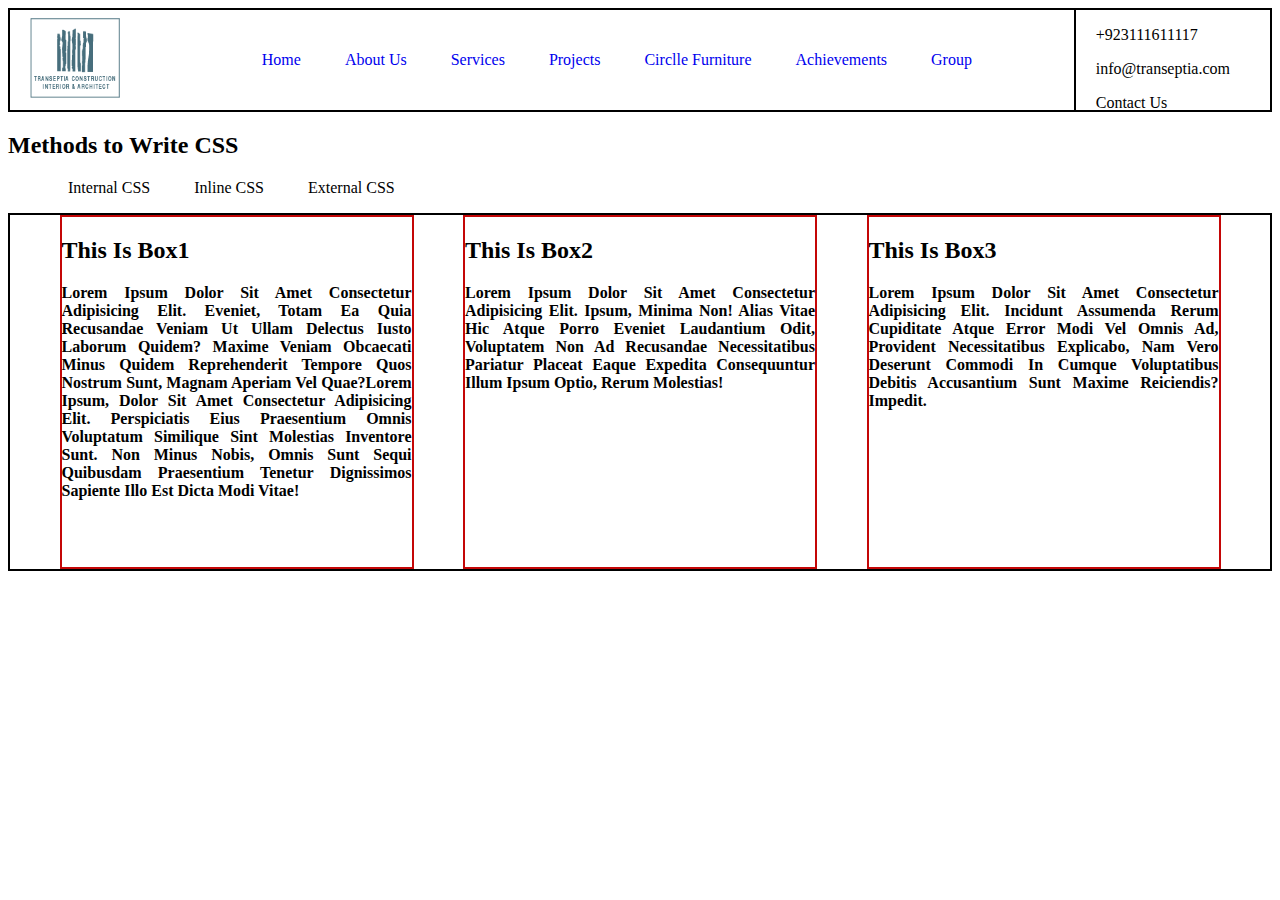
<file: index.html>
<!DOCTYPE html>
<html lang="en">
  <head>
    <meta charset="UTF-8" />
    <meta name="viewport" content="width=device-width, initial-scale=1.0" />
    <title>Lecture One CSS</title>
    <style>
      .box1 {
        height: 350px;
        border: 2px solid rgb(196, 7, 7);
        width: 350px;
        text-align: center;
        text-align: justify;
        font-weight: bold;
        font-family: "Times New Roman", Times, serif;
        /* text-decoration: underline; */
        /* text-decoration: double; */
        /* text-decoration: line-through; */
        /* text-decoration: overline; */
        /* text-decoration: solid; */
        /* text-decoration: wavy; */
        /* text-decoration: aqua; */
        /* text-transform: uppercase; */
        /* text-transform: lowercase; */
        text-transform: capitalize;
        /* text-transform: none; */
        /* text-transform: inherit; */
        /* text-transform: initial; */
        /* text-transform: unset; */
      }
    </style>
    <link rel="stylesheet" href="style.css" class="css">
  </head>
<header>
  <div class="logo">
    <img src="header logo.png" alt="Transeptia">
  </div>
  <div class="navbar">
    <nav>
      <ul>
        <li><a href="#">Home</a></li>
        <li><a href="#">About Us</a></li>
        <li><a href="#">Services</a></li>
        <li><a href="#">Projects</a></li>
        <li><a href="#">Circlle Furniture</a></li>
        <li><a href="#">Achievements</a></li>
        <li><a href="#">Group</a></li>
      </ul>
    </nav>
  </div>
  <div class="contact">
    <p>+923111611117</p>
    <p>info@transeptia.com</p>
    <p>Contact Us</p>
  </div>
</header>
    <h2>Methods to Write CSS</h2>
    <ul>
      <li>Internal CSS</li>
      <li>Inline CSS</li>
      <li>External CSS</li>
    </ul>
    <div class="bigBox">
    <div class="box1">
      <h2>This is Box1</h2>
      <p>
        Lorem ipsum dolor sit amet consectetur adipisicing elit. Eveniet, totam
        ea quia recusandae veniam ut ullam delectus iusto laborum quidem? Maxime
        veniam obcaecati minus quidem reprehenderit tempore quos nostrum sunt,
        magnam aperiam vel quae?Lorem ipsum, dolor sit amet consectetur
        adipisicing elit. Perspiciatis eius praesentium omnis voluptatum
        similique sint molestias inventore sunt. Non minus nobis, omnis sunt
        sequi quibusdam praesentium tenetur dignissimos sapiente illo est dicta
        modi vitae!
      </p>
    </div>
    <div class="box1">
      <h2>This is Box2</h2>
      <p>
        Lorem ipsum dolor sit amet consectetur adipisicing elit. Ipsum, minima
        non! Alias vitae hic atque porro eveniet laudantium odit, voluptatem non
        ad recusandae necessitatibus pariatur placeat eaque expedita
        consequuntur illum ipsum optio, rerum molestias!
      </p>
    </div>
    <div class="box1">
      <h2>This is Box3</h2>
      <p>
        Lorem ipsum dolor sit amet consectetur adipisicing elit. Incidunt
        assumenda rerum cupiditate atque error modi vel omnis ad, provident
        necessitatibus explicabo, nam vero deserunt commodi in cumque
        voluptatibus debitis accusantium sunt maxime reiciendis? Impedit.
      </p>
    </div>
   </div>

  </body>
</html>
</file>
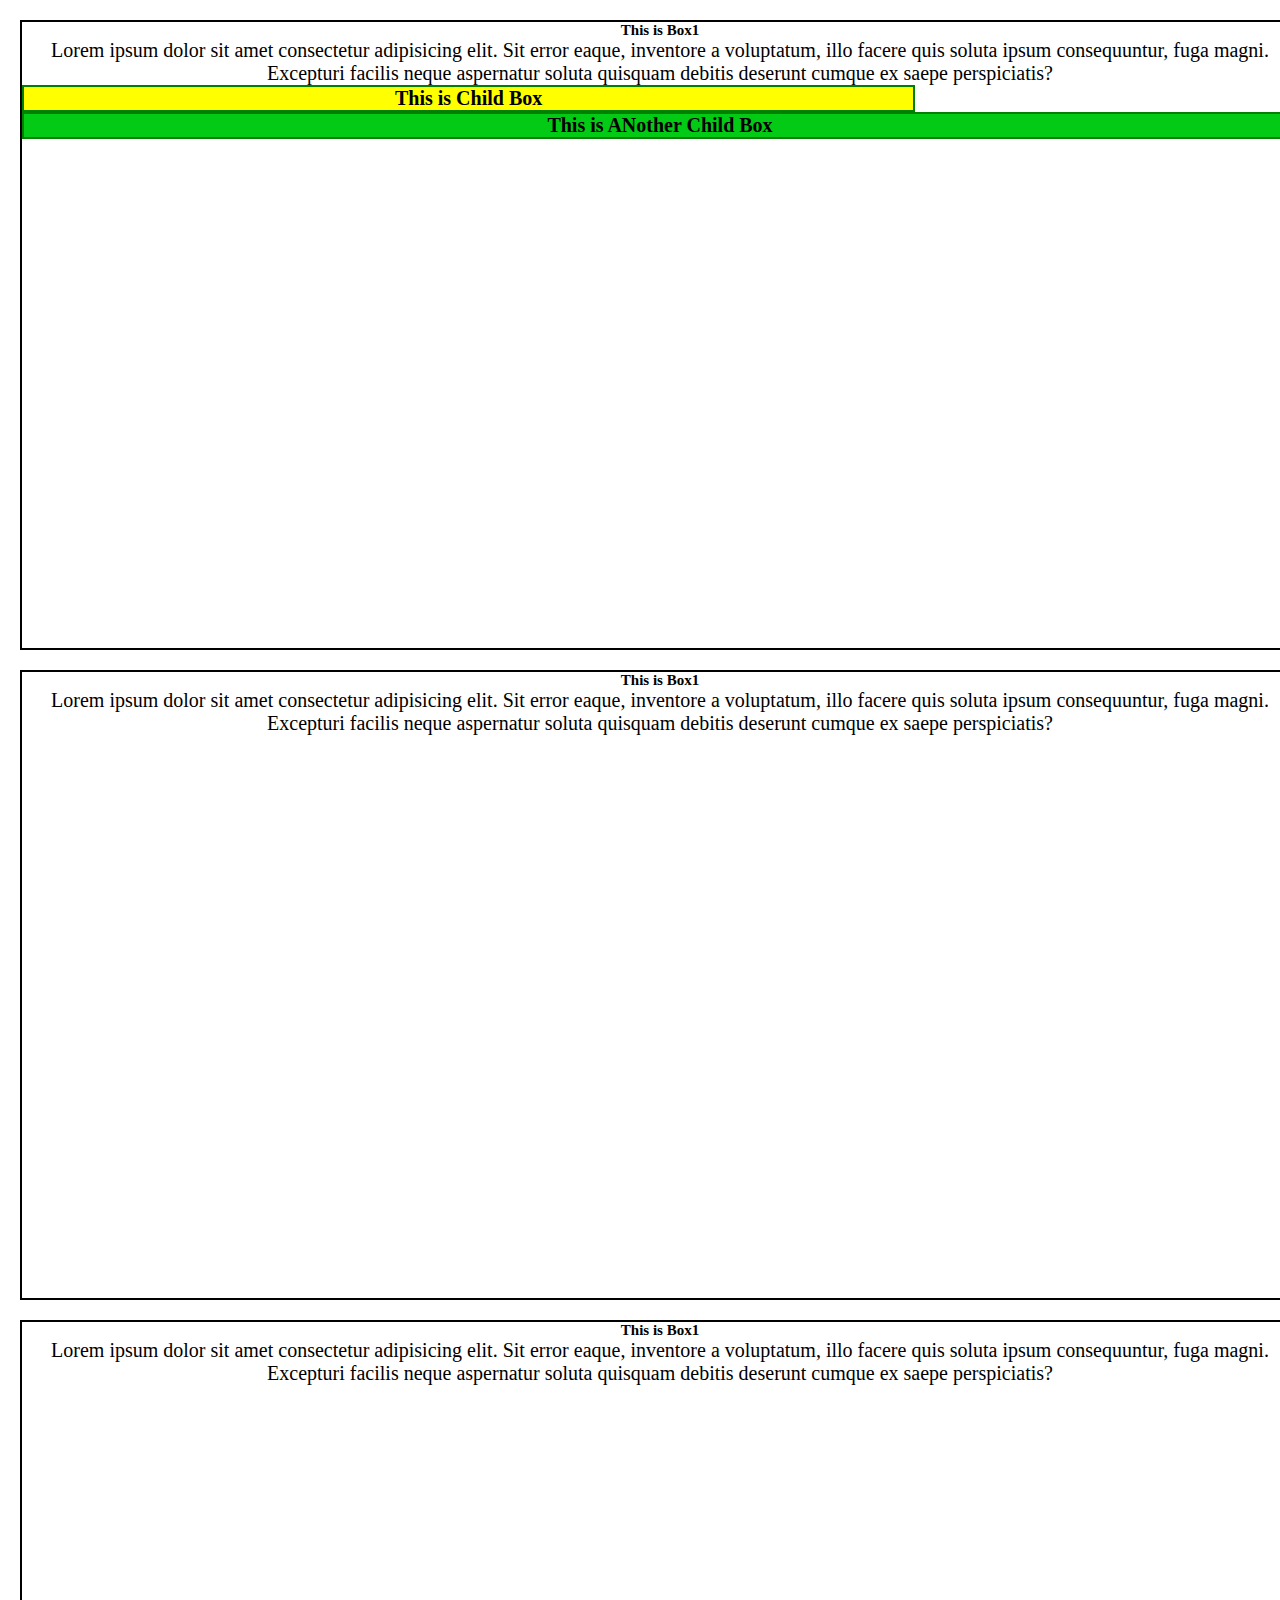
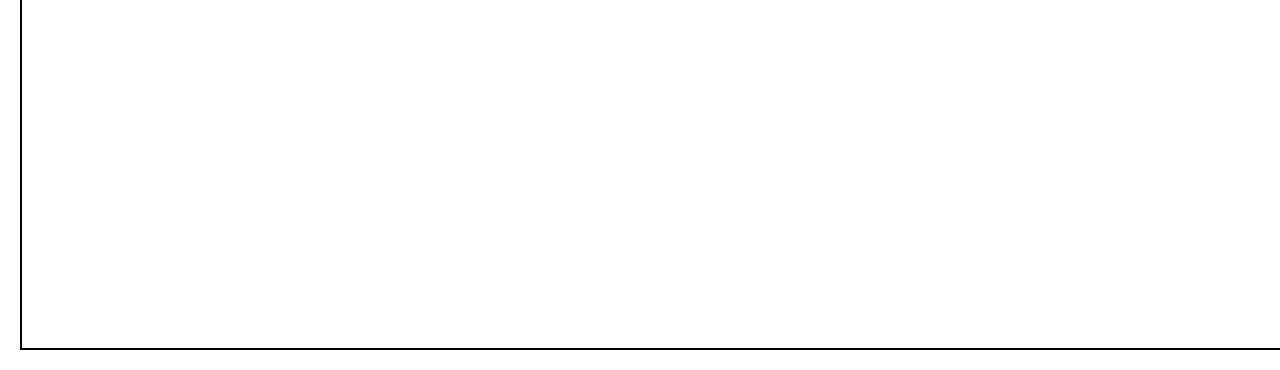
<file: lecture07/index.html>
<!doctype html>
<html lang="en">
  <head>
    <meta charset="UTF-8" />
    <meta name="viewport" content="width=device-width, initial-scale=1.0" />
    <title>Units and Display</title>
    <link rel="stylesheet" href="style.css" class="css" />
  </head>
  <body>
    <div class="box">
      <h2>This is Box1</h2>
      <p>
        Lorem ipsum dolor sit amet consectetur adipisicing elit. Sit error
        eaque, inventore a voluptatum, illo facere quis soluta ipsum
        consequuntur, fuga magni. Excepturi facilis neque aspernatur soluta
        quisquam debitis deserunt cumque ex saepe perspiciatis?
      </p>
      <div class="childBox">
        <h1>This is Child Box</h1>
      </div>
      <div class="childBox2">
        <h1>This is ANother Child Box</h1>
      </div>
    </div>
    <div class="box">
      <h2>This is Box1</h2>
      <p>
        Lorem ipsum dolor sit amet consectetur adipisicing elit. Sit error
        eaque, inventore a voluptatum, illo facere quis soluta ipsum
        consequuntur, fuga magni. Excepturi facilis neque aspernatur soluta
        quisquam debitis deserunt cumque ex saepe perspiciatis?
      </p>
    </div>
    <div class="box">
      <h2>This is Box1</h2>
      <p>
        Lorem ipsum dolor sit amet consectetur adipisicing elit. Sit error
        eaque, inventore a voluptatum, illo facere quis soluta ipsum
        consequuntur, fuga magni. Excepturi facilis neque aspernatur soluta
        quisquam debitis deserunt cumque ex saepe perspiciatis?
      </p>
    </div>
  </body>
</html>
</file>
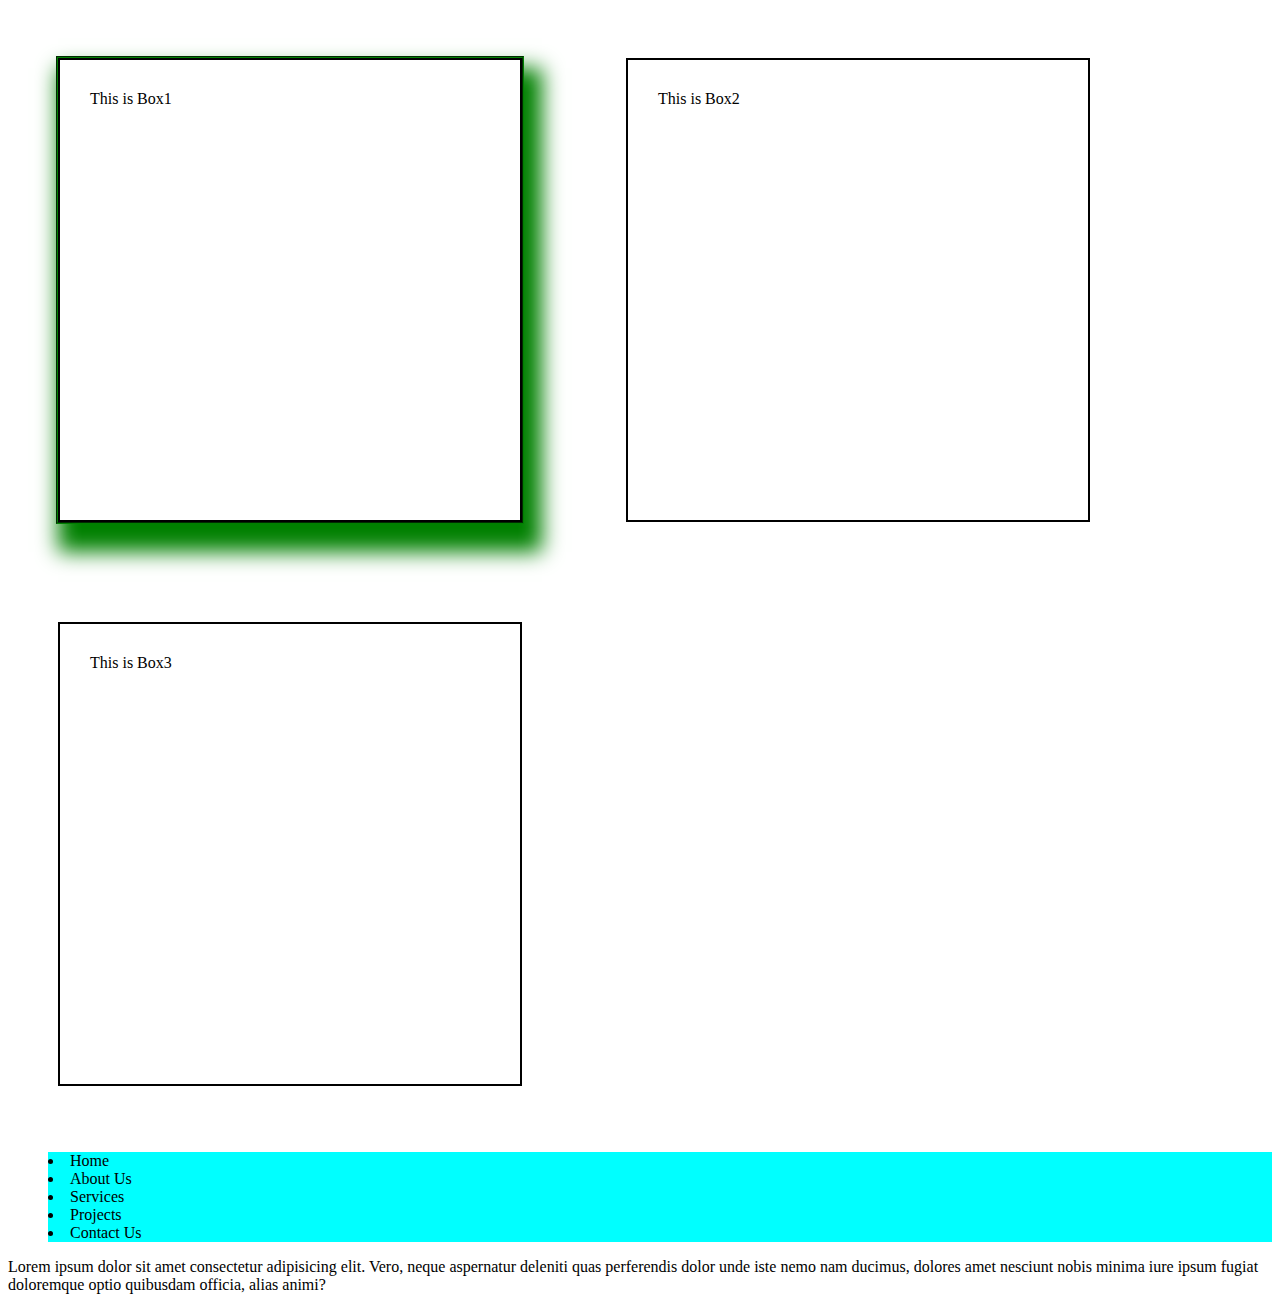
<file: Lecture08/index.html>
<!doctype html>
<html lang="en">
  <head>
    <meta charset="UTF-8" />
    <meta name="viewport" content="width=device-width, initial-scale=1.0" />
    <title>Display Properties | outline | List Style</title>
    <link rel="stylesheet" href="style.css" class="css" />
  </head>
  <body>
    <div class="box">This is Box1</div>
    <div class="box1">This is Box2</div>
    <div class="box2">This is Box3</div>
    <ul>
      <li>Home</li>
      <li>About Us</li>
      <li>Services</li>
      <li>Projects</li>
      <li>Contact Us</li>
    </ul>
    <p>
      Lorem ipsum dolor sit amet consectetur adipisicing elit. Vero, neque
      aspernatur deleniti quas perferendis dolor unde iste nemo nam ducimus,
      dolores amet nesciunt nobis minima iure ipsum fugiat doloremque optio
      quibusdam officia, alias animi?
    </p>
  </body>
</html>
</file>
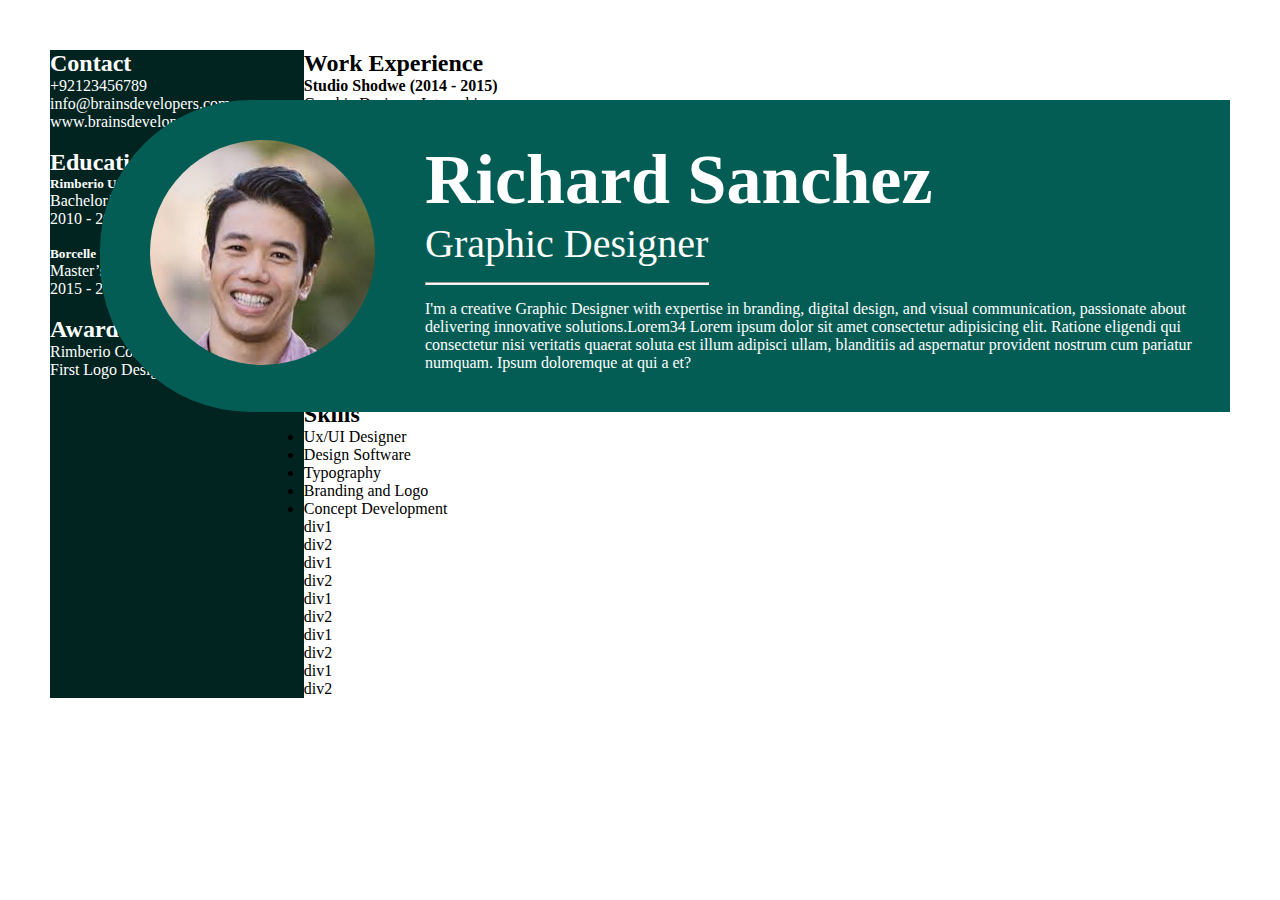
<file: Lecture09/index.html>
<!doctype html>
<html lang="en">
  <head>
    <meta charset="UTF-8" />
    <meta name="viewport" content="width=device-width, initial-scale=1.0" />
    <title>Resume</title>
    <link rel="stylesheet" href="style.css" class="css" />
  </head>
  <body>
    <div class="resume">
      <div class="rightResume">
        <div class="contact">
          <h2>Contact</h2>
          <p>+92123456789</p>
          <p>info@brainsdevelopers.com</p>
          <p>www.brainsdevelopers.com</p>
        </div>
        <br />
        <div class="education">
          <h2>Education</h2>
          <h5>Rimberio University</h5>
          <p>Bachelor’s Degree In Graphic Designer</p>
          <p>2010 - 2014</p>
          <br />
          <h5>Borcelle University</h5>
          <p>Master’s Degree In Graphic Designer</p>
          <p>2015 - 2017</p>
        </div>
        <br />
        <div class="award">
          <h2>Award</h2>
          <p>Rimberio Competition</p>
          <p>First Logo Design | 2020</p>
        </div>
        <br />
      </div>
      <div class="leftResume">
        <div class="name">
          <div class="image">
            <img src="images.jpg" alt="" />
          </div>
          <div>
            <h1>Richard Sanchez</h1>
            <h4>Graphic Designer</h4>
            <hr />
            <p>
              I'm a creative Graphic Designer with expertise in branding,
              digital design, and visual communication, passionate about
              delivering innovative solutions.Lorem34 Lorem ipsum dolor sit amet
              consectetur adipisicing elit. Ratione eligendi qui consectetur
              nisi veritatis quaerat soluta est illum adipisci ullam, blanditiis
              ad aspernatur provident nostrum cum pariatur numquam. Ipsum
              doloremque at qui a et?
            </p>
          </div>
        </div>
        <div class="work">
          <h2>Work Experience</h2>
          <h4>Studio Shodwe (2014 - 2015)</h4>
          <p>Graphic Designer Internship</p>
          <ul>
            <li>Creating Visual Designs</li>
            <li>Collaborating with Teams</li>
          </ul>
          <br /><br />
          <h4>Liceria Company (2016 - 2021)</h4>
          <p>Junior Graphic Designer</p>
          <ul>
            <li>Design Creation</li>
            <li>Revising and Editing</li>
          </ul>
          <br /><br />
          <h4>Borcelle Studios (2022 - 2024)</h4>
          <p>Senior Graphic Designer</p>
          <ul>
            <li>Design Creation</li>
            <li>Revising and Editing</li>
          </ul>
          <br /><br />
        </div>
        <div class="skills">
          <h2>Skills</h2>
          <div class="skillsBoxes">
            <div class="skilllist">
              <ul>
                <li>Ux/UI Designer</li>
                <li>Design Software</li>
                <li>Typography</li>
                <li>Branding and Logo</li>
                <li>Concept Development</li>
              </ul>
            </div>
            <div class="skillbox">
              <div class="box">
                <div class="box1">div1</div>
                <div class="box2">div2</div>
              </div>
              <div class="box">
                <div class="box3">div1</div>
                <div class="box4">div2</div>
              </div>
              <div class="box">
                <div class="box5">div1</div>
                <div class="box6">div2</div>
              </div>
              <div class="box">
                <div class="box7">div1</div>
                <div class="box8">div2</div>
              </div>
              <div class="box">
                <div class="box9">div1</div>
                <div class="box10">div2</div>
              </div>
            </div>
          </div>
        </div>
      </div>
    </div>
  </body>
</html>
</file>
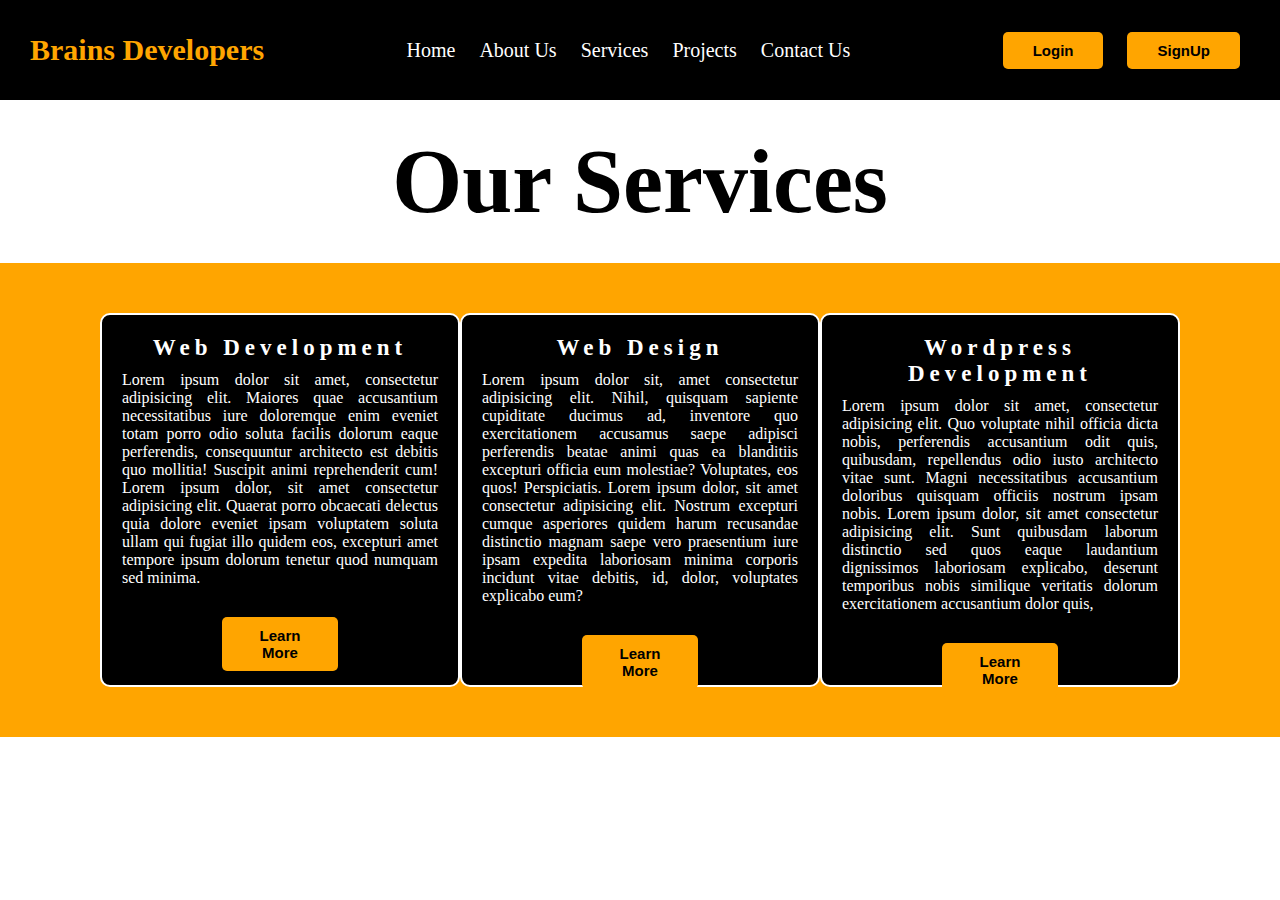
<file: Lecture10/index.html>
<!doctype html>
<html lang="en">
  <head>
    <meta charset="UTF-8" />
    <meta name="viewport" content="width=device-width, initial-scale=1.0" />
    <title>Paper</title>
    <link rel="stylesheet" href="style.css" class="css" />
  </head>
  <body>
    <header>
      <div class="logo">
        <h2>Brains Developers</h2>
      </div>
      <nav>
        <ul>
          <li><a href="#">Home</a></li>
          <li><a href="#">About Us</a></li>
          <li><a href="#">Services</a></li>
          <li><a href="#">Projects</a></li>
          <li><a href="#">Contact Us</a></li>
        </ul>
      </nav>
      <div class="btns">
        <button>Login</button>
        <button>SignUp</button>
      </div>
    </header>
    <div class="heading">
      <h2>Our Services</h2>
    </div>
    <div class="box">
      <div class="container">
        <h2>Web Development</h2>
        <p>
          Lorem ipsum dolor sit amet, consectetur adipisicing elit. Maiores quae
          accusantium necessitatibus iure doloremque enim eveniet totam porro
          odio soluta facilis dolorum eaque perferendis, consequuntur architecto
          est debitis quo mollitia! Suscipit animi reprehenderit cum! Lorem
          ipsum dolor, sit amet consectetur adipisicing elit. Quaerat porro
          obcaecati delectus quia dolore eveniet ipsam voluptatem soluta ullam
          qui fugiat illo quidem eos, excepturi amet tempore ipsum dolorum
          tenetur quod numquam sed minima.
        </p>
        <button>Learn More</button>
      </div>
      <div class="container">
        <h2>Web Design</h2>
        <p>
          Lorem ipsum dolor sit, amet consectetur adipisicing elit. Nihil,
          quisquam sapiente cupiditate ducimus ad, inventore quo exercitationem
          accusamus saepe adipisci perferendis beatae animi quas ea blanditiis
          excepturi officia eum molestiae? Voluptates, eos quos! Perspiciatis.
          Lorem ipsum dolor, sit amet consectetur adipisicing elit. Nostrum
          excepturi cumque asperiores quidem harum recusandae distinctio magnam
          saepe vero praesentium iure ipsam expedita laboriosam minima corporis
          incidunt vitae debitis, id, dolor, voluptates explicabo eum?
        </p>
        <button>Learn More</button>
      </div>
      <div class="container">
        <h2>Wordpress Development</h2>
        <p>
          Lorem ipsum dolor sit amet, consectetur adipisicing elit. Quo
          voluptate nihil officia dicta nobis, perferendis accusantium odit
          quis, quibusdam, repellendus odio iusto architecto vitae sunt. Magni
          necessitatibus accusantium doloribus quisquam officiis nostrum ipsam
          nobis. Lorem ipsum dolor, sit amet consectetur adipisicing elit. Sunt
          quibusdam laborum distinctio sed quos eaque laudantium dignissimos
          laboriosam explicabo, deserunt temporibus nobis similique veritatis
          dolorum exercitationem accusantium dolor quis,
        </p>
        <button>Learn More</button>
      </div>
    </div>
  </body>
</html>
</file>
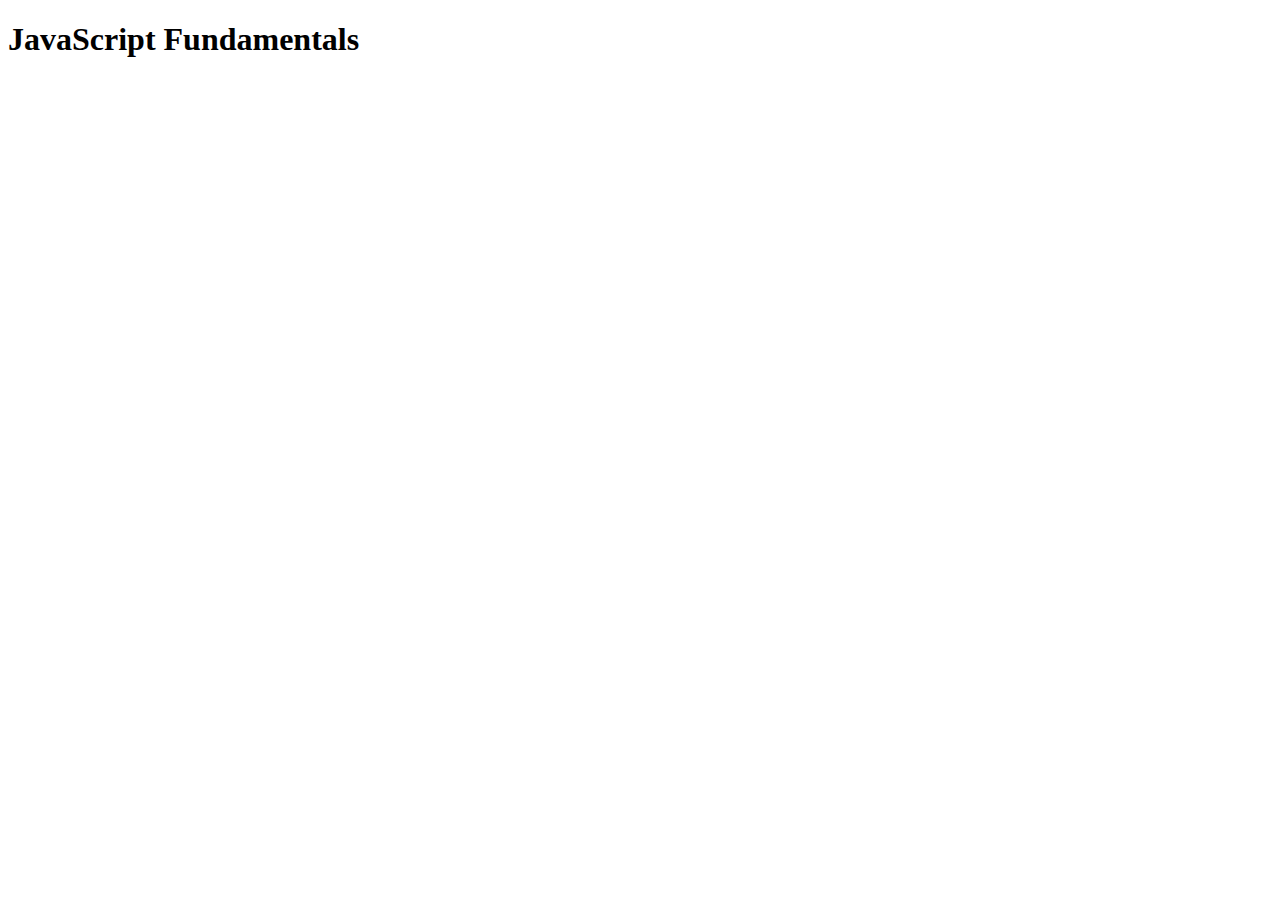
<file: Lecture11/index.html>
<!doctype html>
<html lang="en">
  <head>
    <meta charset="UTF-8" />
    <meta name="viewport" content="width=device-width, initial-scale=1.0" />
    <title>Introduction to JavaScript</title>
  </head>
  <body>
    <h1>JavaScript Fundamentals</h1>
  </body>
  <script src="script.js"></script>
</html>
</file>
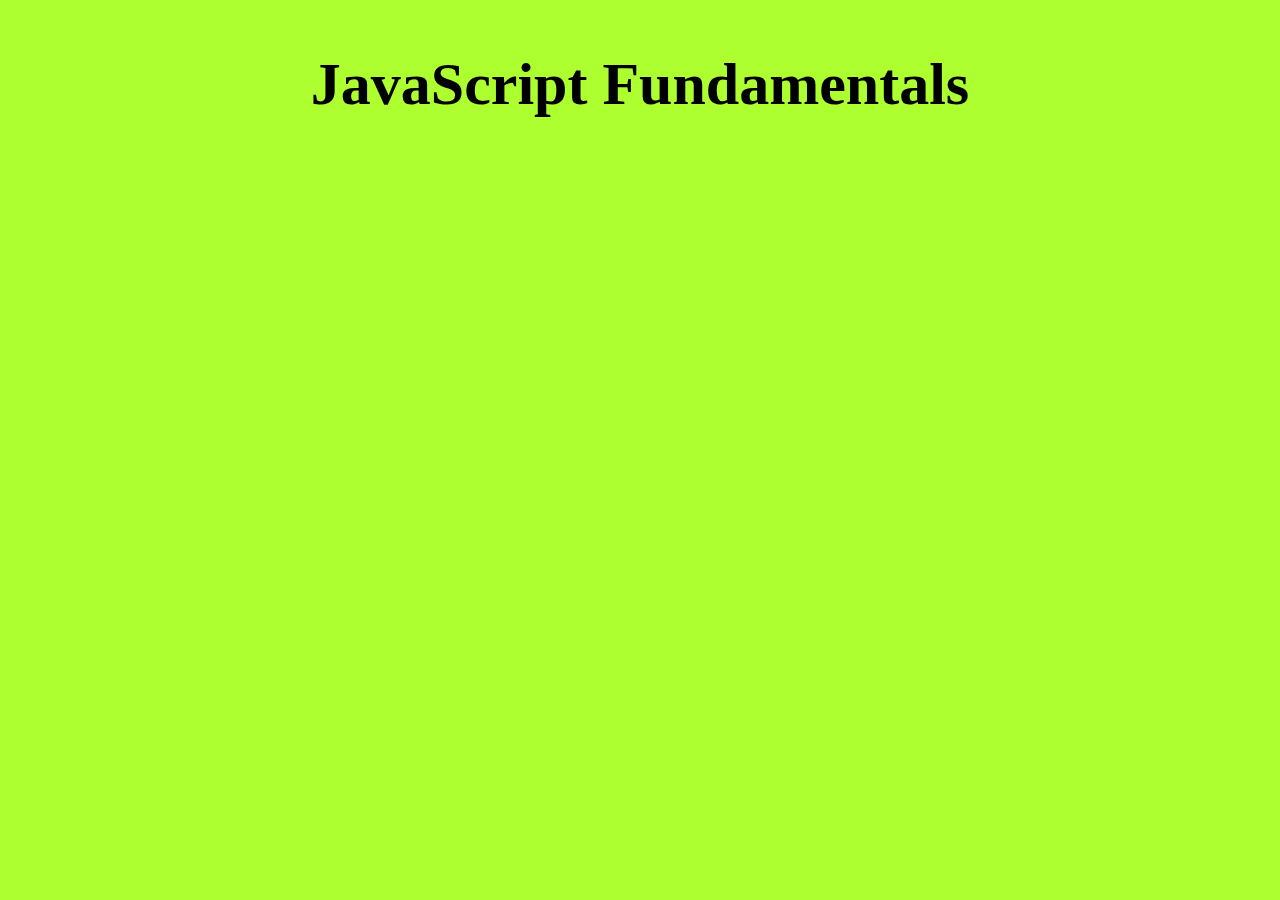
<file: Lecture12/index.html>
<!doctype html>
<html lang="en">
  <head>
    <meta charset="UTF-8" />
    <meta name="viewport" content="width=device-width, initial-scale=1.0" />
    <title>Values and Variables</title>
    <style>
      body {
        background-color: greenyellow;
      }
      h2 {
        font-size: 60px;
        text-align: center;
      }
    </style>
  </head>
  <body>
    <h2>JavaScript Fundamentals</h2>
    <script></script>
  </body>
  <script src="script.js"></script>
</html>
</file>
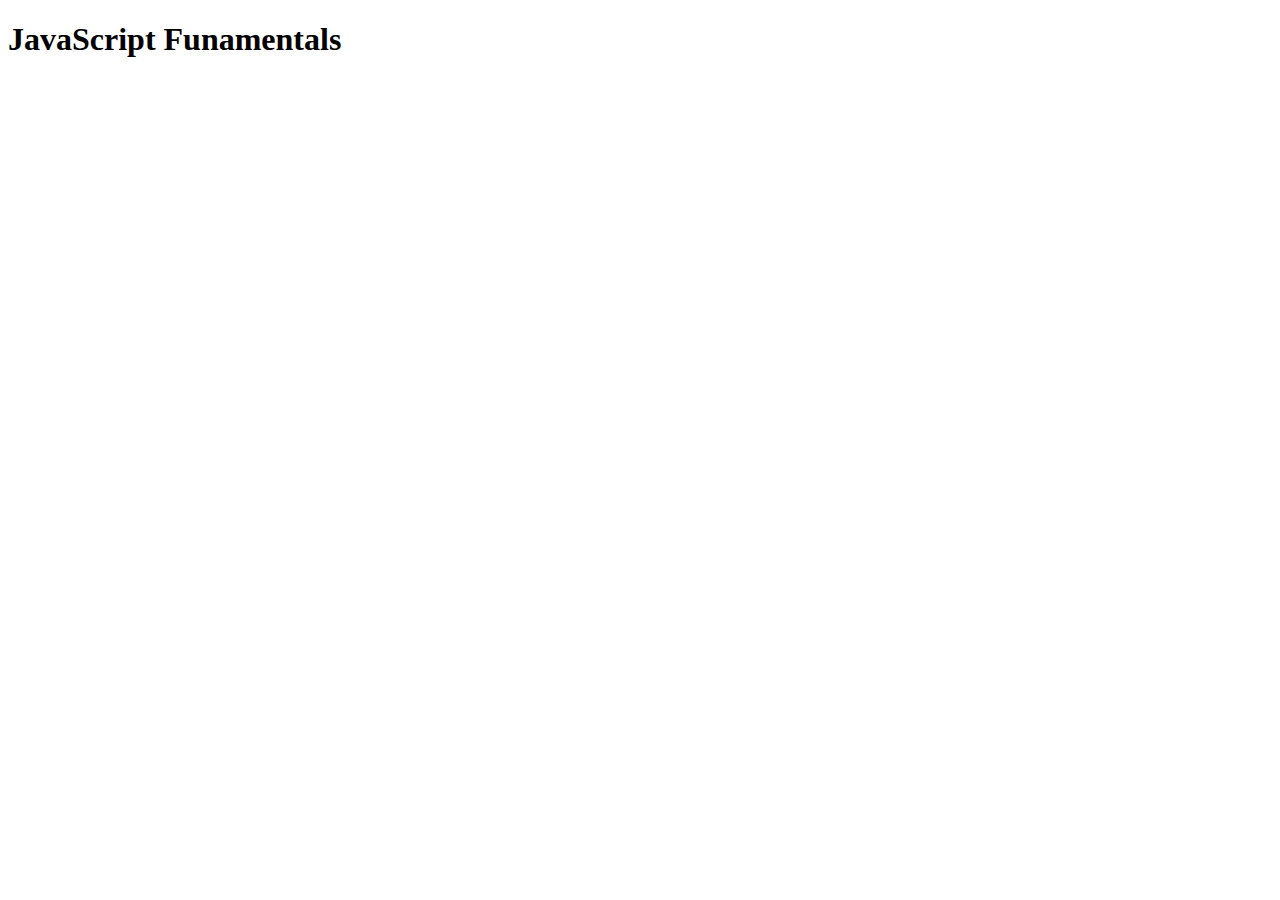
<file: Lecture13/index.html>
<!doctype html>
<html lang="en">
  <head>
    <meta charset="UTF-8" />
    <meta name="viewport" content="width=device-width, initial-scale=1.0" />
    <title>Data Types, Type Conversion, let, const, and var</title>
  </head>
  <body>
    <h1>JavaScript Funamentals</h1>
  </body>
  <script src="script.js"></script>
</html>
</file>
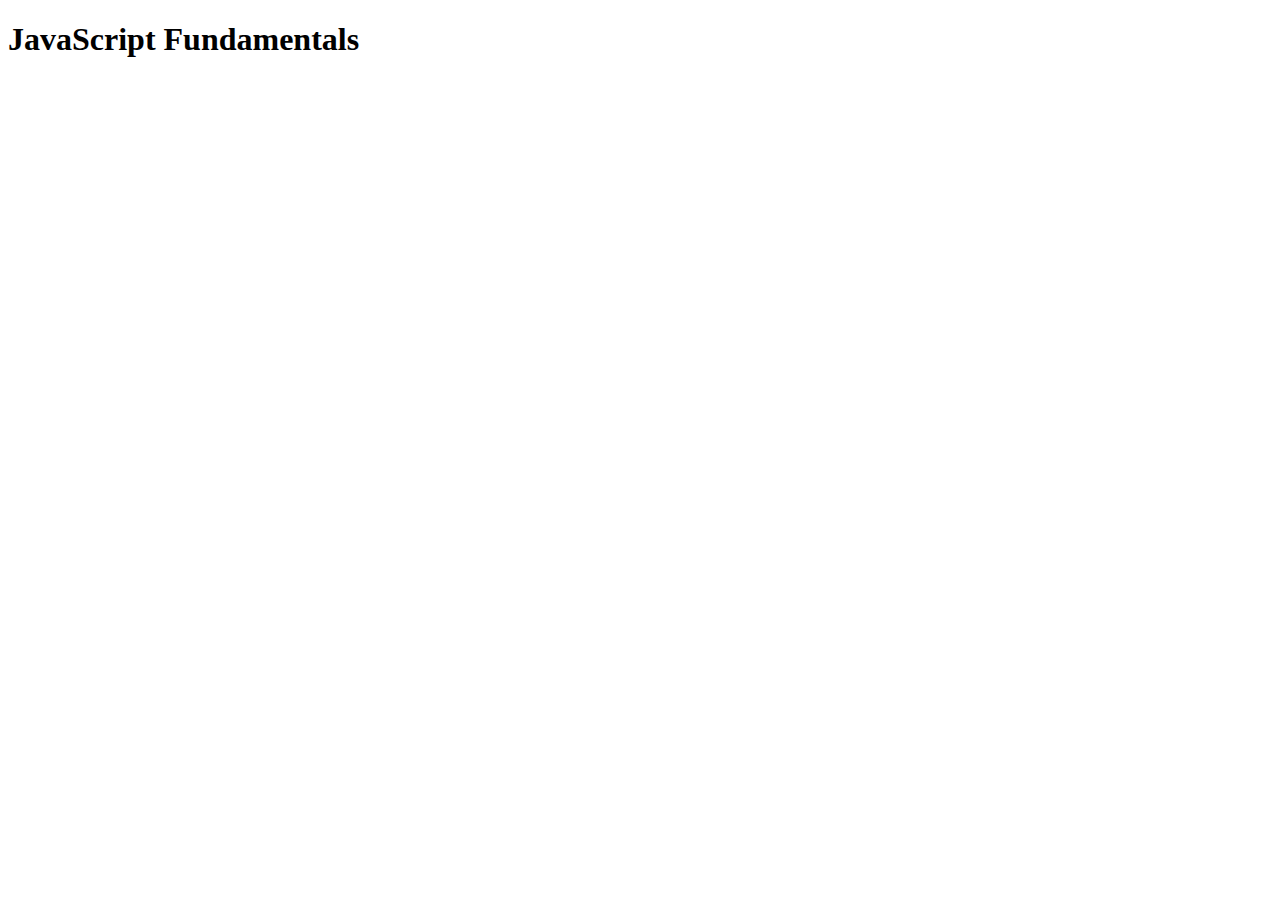
<file: Lecture14/index.html>
<!doctype html>
<html lang="en">
  <head>
    <meta charset="UTF-8" />
    <meta name="viewport" content="width=device-width, initial-scale=1.0" />
    <title>Operators in Js</title>
  </head>
  <body>
    <h1>JavaScript Fundamentals</h1>
  </body>
  <script src="script.js"></script>
</html>
</file>
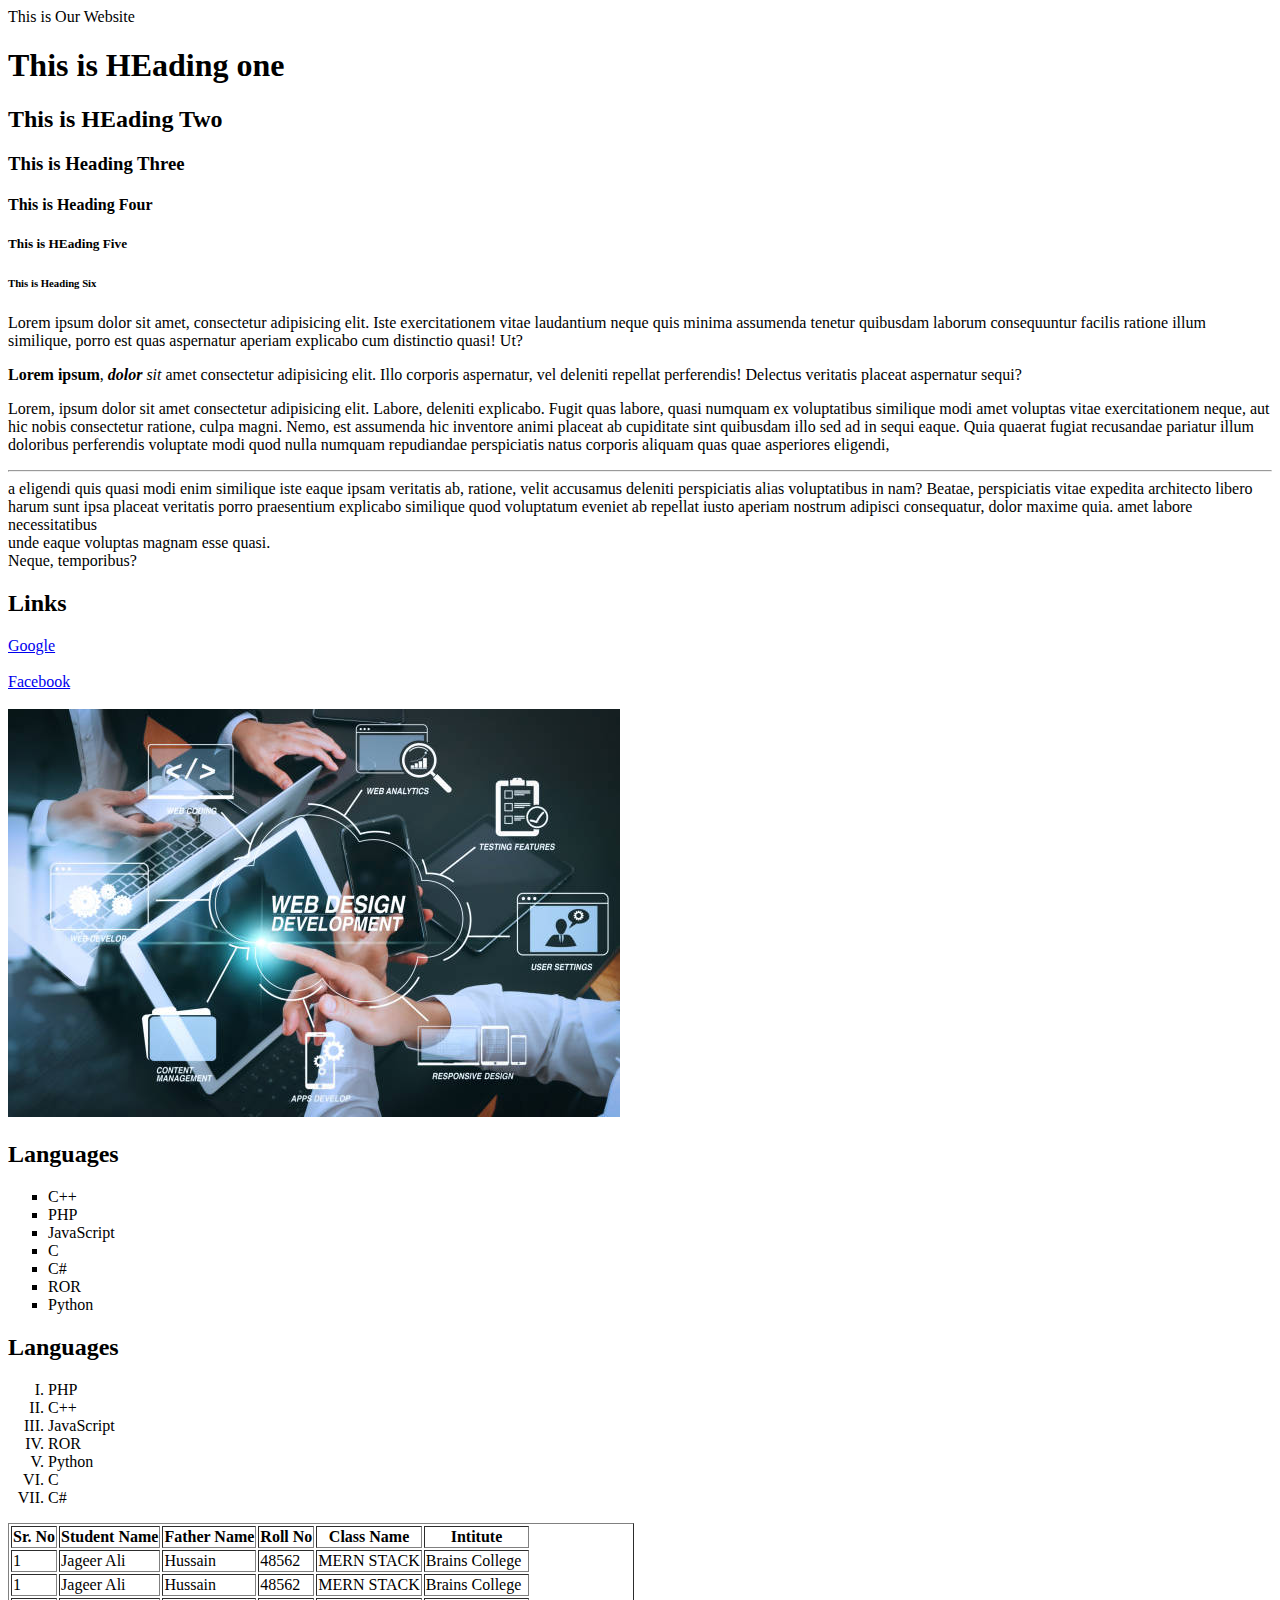
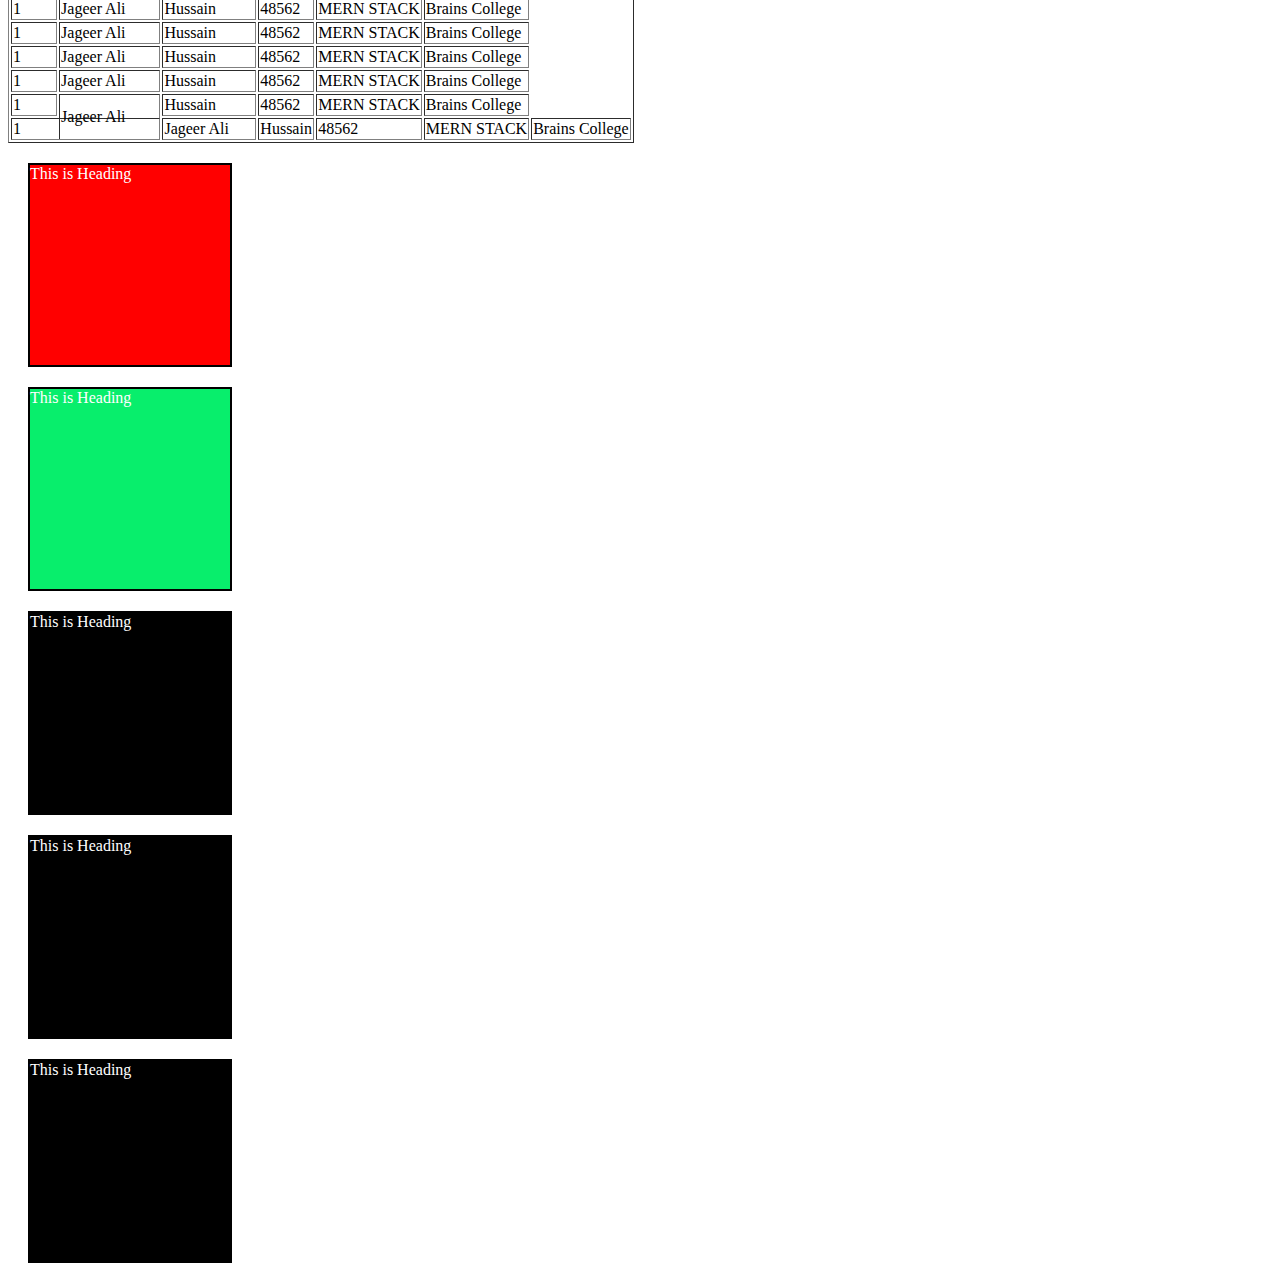
<file: lecture1.html>
<!-- Full Web Development:
 Website: Frontend: => HTML: Hyper Text Markup Language
(use to build the structure of a website) 
=> CSS: CaseCading StyleSheet (Use to
style the Website) 
=> JavaScript: Used to Build the Functionalities of a Website
=> Bootstrap: Framework of CSS 
=> Tailwind CSS: Framework of CSS 
=> React Js (Library Of Js)

=> Angualar Js
=> Vue Js
=> Jquery: Library javaScript

Backend:
=> Language: JavaScript
=> Database: 
=> DBMS: Database Management System
   -> Mongo DB
   -> MySQL
   -> Postgres
   -> Oracle
=> Express Js
=> Node JS (Runtime Server)

MERN STACK:
M: Mongo DB 
E: Express JS
R: React Js
N: Node JS
-->
<!DOCTYPE html>
<html lang="en">
  <head>
    <meta charset="UTF-8" />
    <meta name="viewport" content="width=device-width, initial-scale=1.0" />
    <title>This is HTML First Lecture</title>
    <style>
      div{
        height: 200px;
        width: 200px;
        border: 2px solid black;
        background-color: black;
        color: white;
        margin: 20px;
      }
      .container{
        height: 200px;
        width: 200px;
        border: 2px solid black;
        background-color: rgb(255, 0, 0);
        color: white;
        margin: 20px;
      }
      #unique{
        height: 200px;
        width: 200px;
        border: 2px solid black;
        background-color: rgb(8, 238, 108);
        color: white;
        margin: 20px;
      }
    </style>
  </head>
  <body>
    This is Our Website
    <h1>This is HEading one</h1>
    <h2>This is HEading Two</h2>
    <h3>This is Heading Three</h3>
    <h4>This is Heading Four</h4>
    <h5>This is HEading Five</h5>
    <h6>This is Heading Six</h6>
    <p>
      Lorem ipsum dolor sit amet, consectetur adipisicing elit. Iste
      exercitationem vitae laudantium neque quis minima assumenda tenetur
      quibusdam laborum consequuntur facilis ratione illum similique, porro est
      quas aspernatur aperiam explicabo cum distinctio quasi! Ut?
    </p>
    <p>
      <b>Lorem ipsum</b>, <strong><em>dolor</em></strong> <i>sit</i> amet consectetur adipisicing elit. Illo corporis
      aspernatur, vel deleniti repellat perferendis! Delectus veritatis placeat
      aspernatur sequi?
    </p>
    <p>
      Lorem, ipsum dolor sit amet consectetur adipisicing elit. Labore, deleniti
      explicabo. Fugit quas labore, quasi numquam ex voluptatibus similique modi
      amet voluptas vitae exercitationem neque, aut hic nobis consectetur
      ratione, culpa magni. Nemo, est assumenda hic inventore animi placeat ab
      cupiditate sint quibusdam illo sed ad in sequi eaque. Quia quaerat fugiat
      recusandae pariatur illum doloribus perferendis voluptate modi quod nulla
      numquam repudiandae perspiciatis natus corporis aliquam quas quae
      asperiores eligendi, 
      <hr>
      a eligendi quis quasi modi enim similique iste
      eaque ipsam veritatis ab, ratione, velit accusamus deleniti perspiciatis
      alias voluptatibus in nam? Beatae, perspiciatis vitae expedita architecto
      libero harum sunt ipsa placeat veritatis porro praesentium explicabo
      similique quod voluptatum eveniet ab repellat iusto aperiam nostrum
      adipisci consequatur, dolor maxime quia. 
       amet labore necessitatibus <br />
      unde eaque voluptas magnam esse quasi.<br />
      Neque, temporibus?
    </p>
    <h2>Links</h2>
    <a href="https://www.google.com/" target = "_blank">Google</a><br><br>
    <a href="https://www.facebook.com/" target = "_blank">Facebook</a><br><br>
    <img src="image.jpg" alt="Web Development"><br>
    <!-- Unordered List -->
     <h2>Languages</h2>
     <ul type = "square">
      <li>C++</li>
      <li>PHP</li>
      <li>JavaScript</li>
      <li>C</li>
      <li>C#</li>
      <li>ROR</li>
      <li>Python</li>
     </ul>
     <h2>Languages</h2>
     <ol type = "I">
      <li>PHP</li>
      <li>C++</li>
      <li>JavaScript</li>
      <li>ROR</li>
      <li>Python</li>
      <li>C</li>
      <li>C#</li>
     </ol>
  <table border = "">
    <tr>
      <th>Sr. No</th>
      <th>Student Name</th>
      <th>Father Name</th>
      <th>Roll No</th>
      <th>Class Name</th>
      <th>Intitute</th>
    </tr>
    <tr>
      <td>1</td>
      <td>Jageer Ali</td>
      <td>Hussain</td>
      <td>48562</td>
      <td>MERN STACK</td>
      <td>Brains College</td>
    </tr>
      <tr>
      <td>1</td>
      <td>Jageer Ali</td>
      <td>Hussain</td>
      <td>48562</td>
      <td>MERN STACK</td>
      <td>Brains College</td>
    </tr>
      <tr>
      <td>1</td>
      <td>Jageer Ali</td>
      <td>Hussain</td>
      <td>48562</td>
      <td>MERN STACK</td>
      <td>Brains College</td>
    </tr>
      <tr>
      <td>1</td>
      <td>Jageer Ali</td>
      <td>Hussain</td>
      <td>48562</td>
      <td>MERN STACK</td>
      <td>Brains College</td>
    </tr>
      <tr>
      <td>1</td>
      <td>Jageer Ali</td>
      <td>Hussain</td>
      <td>48562</td>
      <td>MERN STACK</td>
      <td>Brains College</td>
    </tr>
      <tr>
      <td>1</td>
      <td>Jageer Ali</td>
      <td>Hussain</td>
      <td>48562</td>
      <td>MERN STACK</td>
      <td>Brains College</td>
    </tr>
      <tr>
      <td>1</td>
      <td rowspan="2">Jageer Ali</td>
      <td>Hussain</td>
      <td>48562</td>
      <td>MERN STACK</td>
      <td>Brains College</td>
    </tr>
      <tr>
      <td colspan="2">1</td>
      <td >Jageer Ali</td>
      <td>Hussain</td>
      <td>48562</td>
      <td>MERN STACK</td>
      <td>Brains College</td>
    </tr>
  </table>
  <div class = "container containerNew">
    This is Heading
  </div>
   <div id = "unique">
    This is Heading
  </div>
   <div>
    This is Heading
  </div>
   <div>
    This is Heading
  </div>
   <div>
    This is Heading
  </div>

  </body>
</html>
</file>
<file: style.css>
.bigBox{
    border: 2px solid black;
    display: flex;
    justify-content: space-evenly;
}
header{
    display: flex;
    justify-content: space-between;
    border: 2px solid black;
    align-items: center;
    height: 100px;
    padding: 0px 20px;
}
header img{
    height: 80px;
    width: 90px;
}
ul li a{
    text-decoration: none;
}
ul li{
    list-style: none;
    display: inline-block;
    margin: 0px 20px;
}
header .contact{
    border-left: 2px solid black;
    height: 100px;
    padding: 0px 20px;
}
</file>
<file: lecture07/style.css>
*{
    margin: 0;
    padding: 0;
    box-sizing: border-box;
}
html{
    font-size: 20px;
}
.box{
    /* height: 300px; */
    height: 70vh;
    width: 100%;
    text-align: center;
    border: 2px solid black;
    margin: 20px;
    box-sizing: border-box;
    font-size: 10px;    
}
.box p{
    /* font-size: 3em; */
    font-size: 1rem;
}
.box .childBox{
    width: 70%;
    border: 2px solid green;
    background-color: yellow;
}
.box .childBox2{
     width: 100%;
    border: 2px solid green;
    background-color: rgb(3, 202, 20);
}
</file>
<file: Lecture08/style.css>
/* *{
    margin: 0;
    padding: 0;
} */
.box{
    border: 2px solid black;
    display: inline-block;
    margin: 50px;
    padding: 30px;
    width: 400px;
    height: 400px;
    outline: 2px solid green;
    outline-style:groove;
    outline-width: 2px;
    /* outline-offset: 20px 20px; */
    box-shadow: 10px 20px 20px 10px green;
}


.box1{
    border: 2px solid black;
    display: inline-block;
    margin: 50px;
    padding: 30px;
     width: 400px;
    height: 400px;
}
.box2{
    border: 2px solid black;
    display: inline-block;
    margin: 50px;
    width: 400px;
    height: 400px;
    padding: 30px;
}
ul li{
    /* list-style:circle; */
    list-style-position: inside;
    background-color: aqua;
    list-style-image: url("https://www.transeptia.com/header%20logo.png");
    /* list-style-position: outside; */
}
</file>
<file: Lecture09/style.css>
*{
    margin: 0;
    padding: 0;
}
.resume{
    display: flex;
    margin: 50px;
    position: relative;
}

.rightResume{
    background-color: #022421;
    color: white;
    /* position: relative; */
}
.leftResume .name{
    background-color: #045D55;
    color: white;
    padding: 40px 0px;
    display: flex;
    justify-content: space-around;
    position: absolute;
    left: 50px;
    top: 50px;
    border-radius: 150px 0px 0px 150px;
}
.leftResume .name h1{
    font-size: 70px;
}
.leftResume .name h4{
    font-size: 40px;
    font-weight: 400;
}
hr{
    width: 35%;
    height: 1px;
    background-color: white;
    margin: 15px 0px;
}
.leftResume img{
    border-radius: 50%;
    padding: 0px 50px;

}
</file>
<file: Lecture10/style.css>
*{
    margin: 0;
    padding: 0;
}
header{
    display: flex;
    background-color: black;
    color: white;
    height: 100px;
    align-items:center;
    padding: 0px 30px;
    justify-content: space-between;
}
header nav ul li{
    display: inline;
    margin: 0px 10px;
}
ul li a{
    text-decoration: none;
    color: white;
    font-size: 20px;
}
header .logo h2{
    color: orange;
    font-size: 30px;
}
header button{
    background-color: orange;
    color: black;
    padding: 10px 30px;
    margin: 0px 10px;
    border: none;
    border-radius: 5px;
    font-size: 15px;
    font-weight: bold;
    cursor: pointer;
}
.heading{
    font-size: 60px;
    text-align: center;
    margin: 30px 0px;
}
.box{
    display: flex;
    justify-content: space-around;
    background-color: orange;
    padding: 50px 100px;
}
.container{
    height: 350px;
    width: 350px;
    color: white;
    border: 2px solid white;
    text-align: justify;
    padding: 10px 20px;
    background-color: black;
    border-radius: 10px;
}
.container h2{
    text-align: center;
    margin: 10px 0px;
    font-size: 23px;
    letter-spacing: 5px;
}
.container button{
    background-color: orange;
    color: black;
    padding: 10px 30px;
    border: none;
    border-radius: 5px;
    font-size: 15px;
    font-weight: bold;
    cursor: pointer;
    display: flex;
    text-align: center;
    margin: 30px 100px;
}
header button:hover{
    background-color: white;
    color: black;
}
</file>
